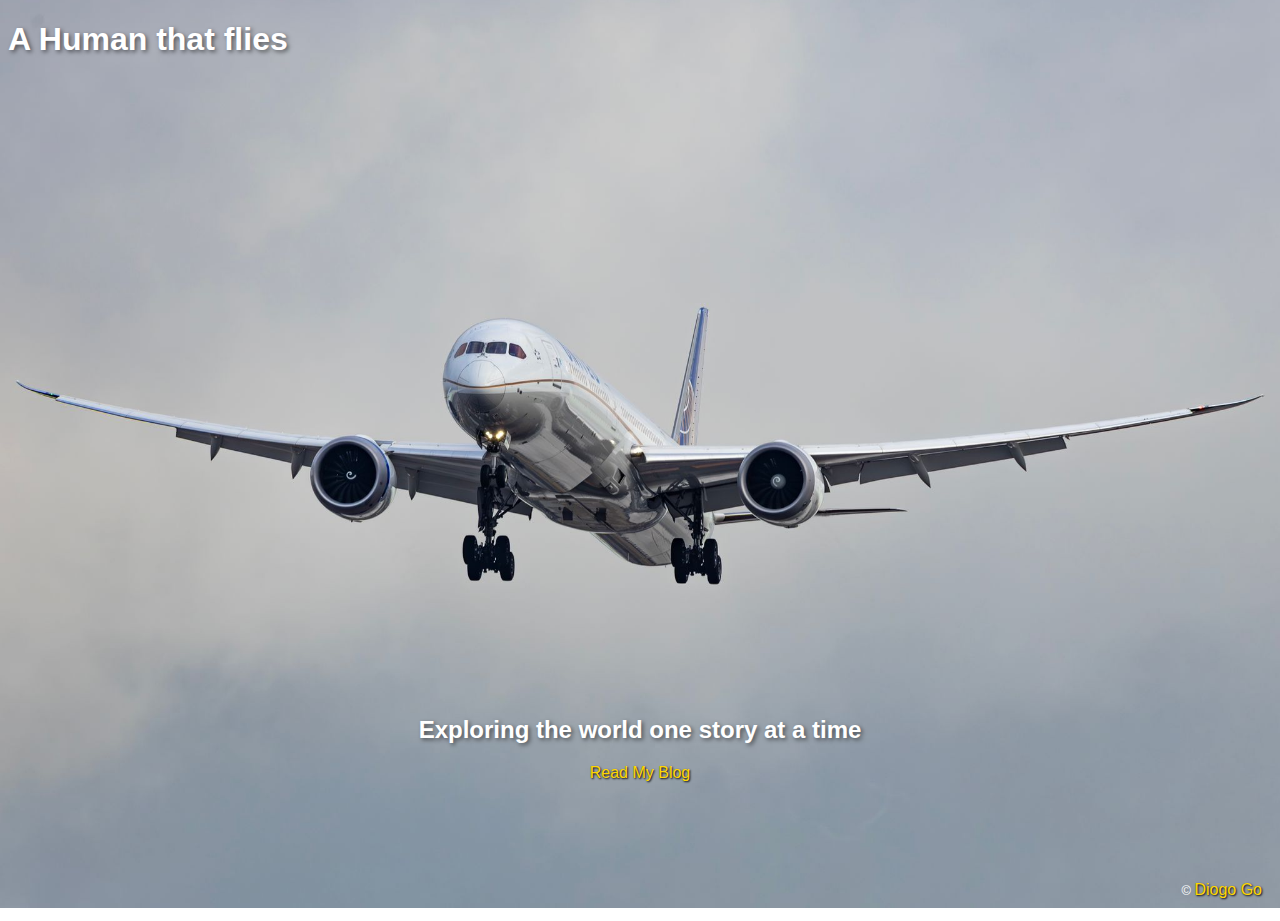
<file: index.html>
<!DOCTYPE html>
<html lang="en">
<head>
  <meta charset="UTF-8">
  <meta name="viewport" content="width=device-width, initial-scale=1.0">
  <title>A Human that flies</title>
  <link rel="stylesheet" href="Style.css">
</head>
<body>
  <h1 class="main-text">A Human that flies</h1>
  <div class="subtitle">
    <h2>Exploring the world one story at a time</h2>
    <a href="blog.html">Read My Blog</a>
  </div class="bottom-content">
  <! -- Main content here -->
  

</div>
  <div class="footer">
      <p>&copy; <a href="https://www.instagram.com/diogogo_aviation?igsh=MWo0cDRlbWFob2lzNQ==" target="_blank">Diogo Go</a></p>
  </div>
</body>
</html>
</file>
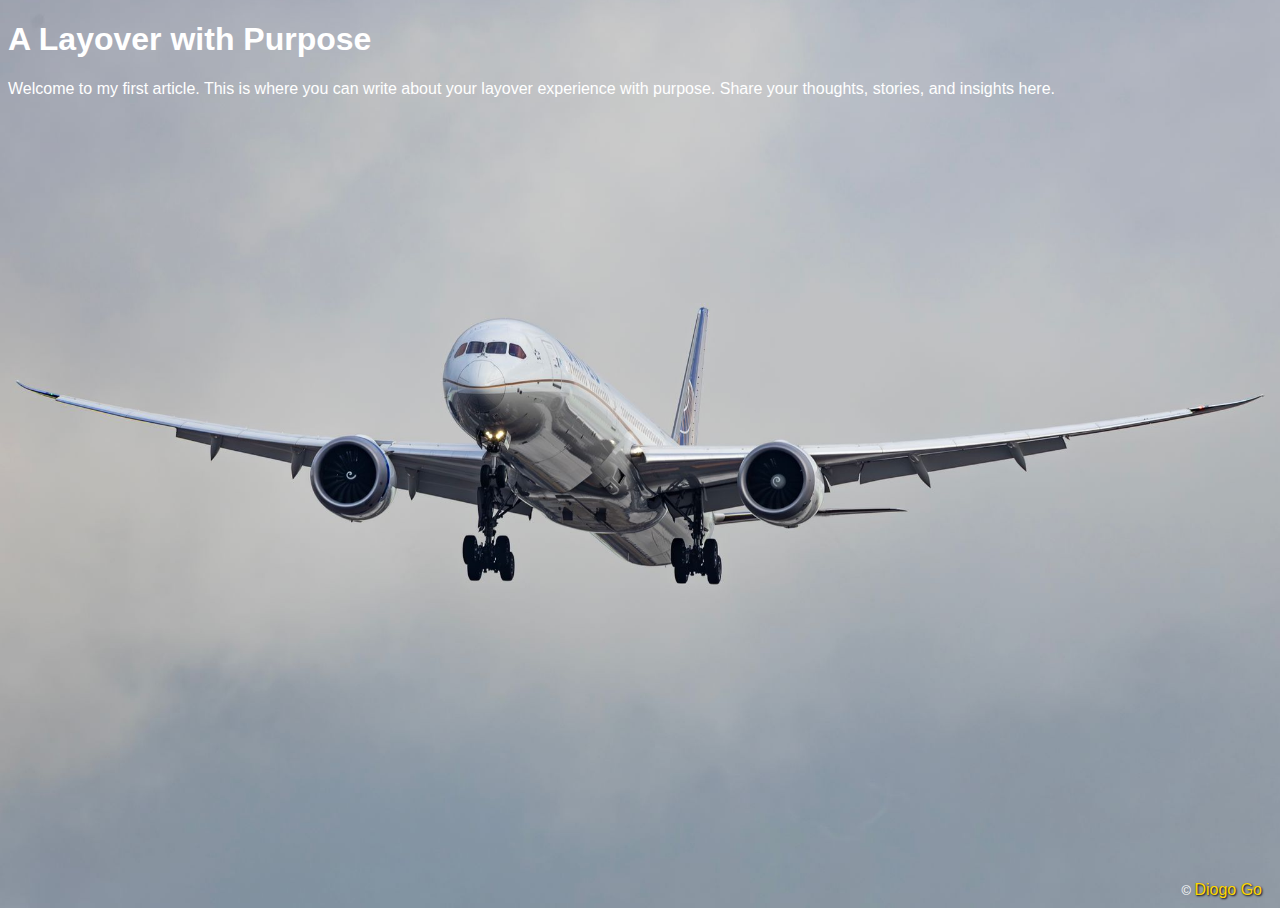
<file: Article 1.html>
<!DOCTYPE html>
<html lang="en">
<head>
  <meta charset="UTF-8">
  <meta name="viewport" content="width=device-width, initial-scale=1.0">
  <title>A Layover with Purpose</title>
  <link rel="stylesheet" href="Style.css">
</head>
<body>
  <h1 class="article-title">A Layover with Purpose</h1>
  <p>Welcome to my first article. This is where you can write about your layover experience with purpose. Share your thoughts, stories, and insights here.</p>
  <!-- Add more content as needed -->
  <div class="footer">
    <p>&copy; <a href="https://www.instagram.com/diogogo_aviation?igsh=MWo0cDRlbWFob2lzNQ==" class="footer-link">Diogo Go</a></p>
  </div>
</body>
</html>
</file>
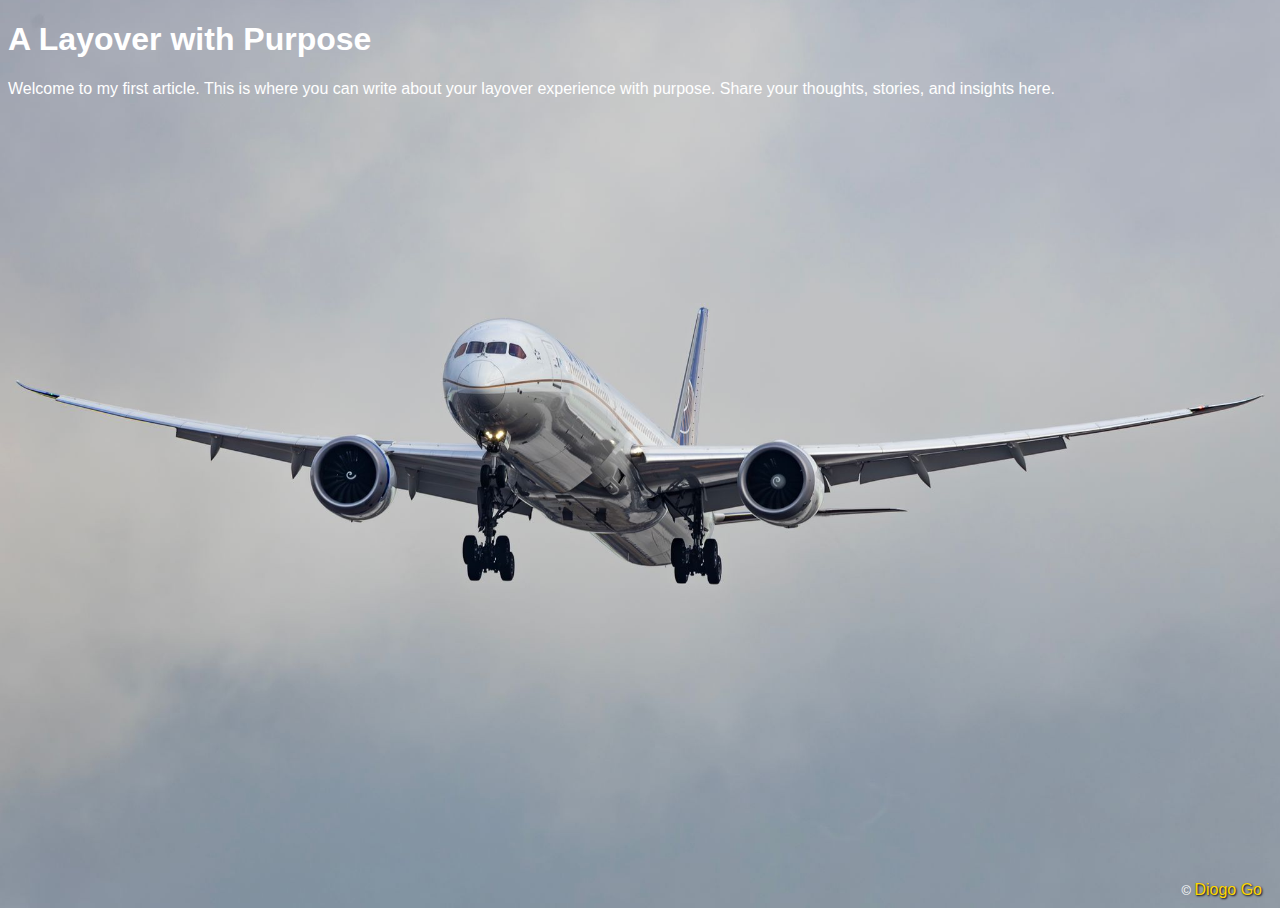
<file: article 1.html>
<!DOCTYPE html>
<html lang="en">
<head>
  <meta charset="UTF-8">
  <meta name="viewport" content="width=device-width, initial-scale=1.0">
  <title>A Layover with Purpose</title>
  <link rel="stylesheet" href="Style.css">
</head>
<body>
  <h1 class="article-title">A Layover with Purpose</h1>
  <p>Welcome to my first article. This is where you can write about your layover experience with purpose. Share your thoughts, stories, and insights here.</p>
  <!-- Wonder how the article will show up -->
  <div class="footer">
    <p>&copy; <a href="https://www.instagram.com/diogogo_aviation?igsh=MWo0cDRlbWFob2lzNQ==" class="footer-link">Diogo Go</a></p>
  </div>
</body>
</html>
</file>
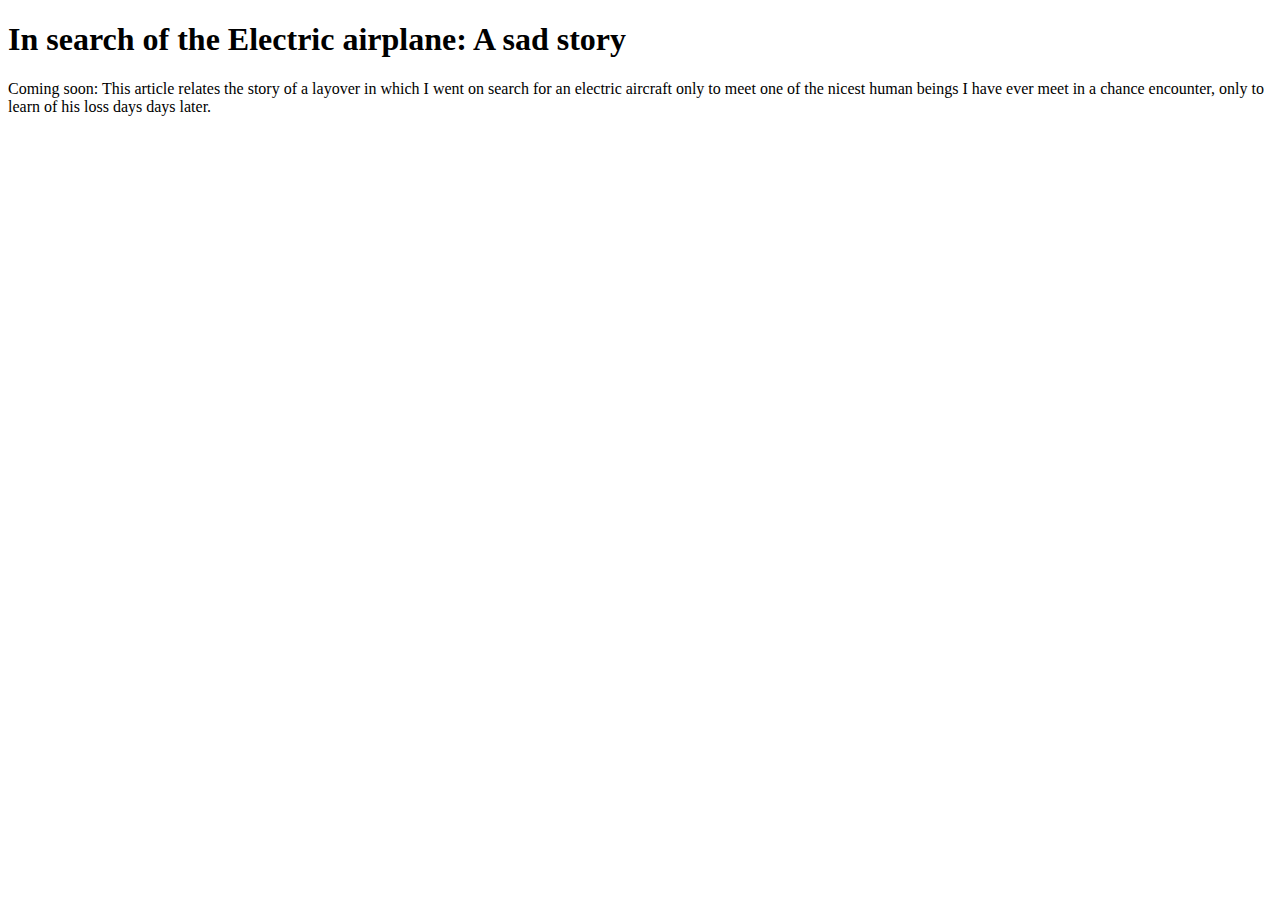
<file: article2.html>
<!DOCTYPE html>
<html lang="en">
<head>
    <meta charset="UTF-8">
    <meta name="viewport" content="width=device-width, initial-scale=1.0">
    <title>Document</title>
</head>
<body>
    <h1>In search of the Electric airplane: A sad story </h1>

<p>Coming soon:  This article relates the story of a layover in which I went on search for an electric aircraft only to meet one of the nicest human beings I have ever meet in a chance encounter, only to learn of his loss days days later.  </p>



</body>
</html>
</file>
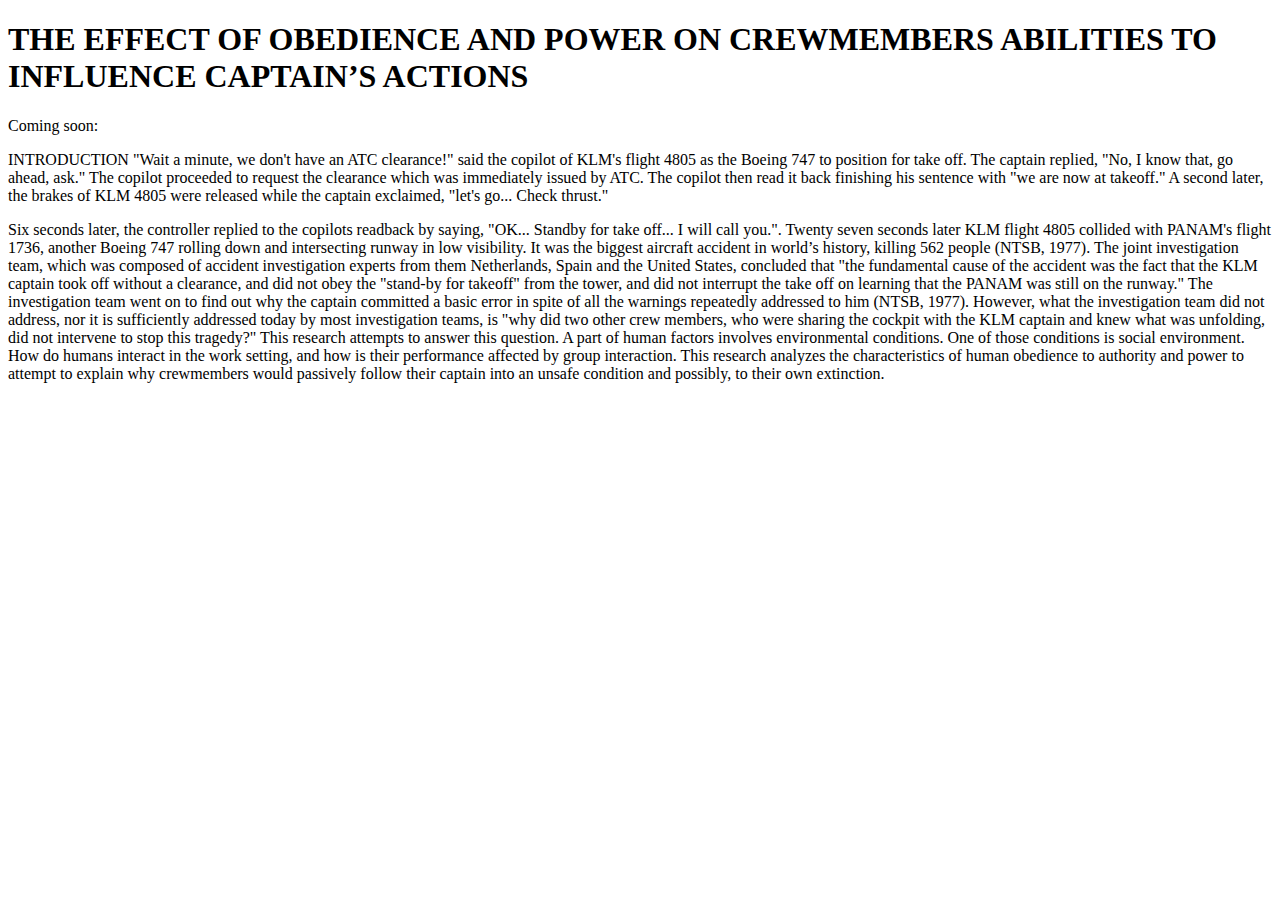
<file: article3.html>
<!DOCTYPE html>
<html lang="en">
<head>
    <meta charset="UTF-8">
    <meta name="viewport" content="width=device-width, initial-scale=1.0">
    <title>Document</title>
</head>
<body>
    <h1>THE EFFECT OF OBEDIENCE AND POWER ON CREWMEMBERS ABILITIES TO INFLUENCE CAPTAIN’S ACTIONS</h1>

<p>Coming soon: </p>
<p>INTRODUCTION
"Wait a minute, we don't have an ATC clearance!" said the copilot of KLM's flight 4805 as the Boeing 747 to position for take off. The captain replied, "No, I know that, go ahead, ask." The copilot proceeded to request the clearance which was immediately issued by ATC. The copilot then read it back finishing his sentence with "we are now at takeoff." A second later, the brakes of KLM 4805 were released while the captain exclaimed, "let's go... Check thrust."</p>
<p>Six seconds later, the controller replied to the copilots readback by saying, "OK... Standby for take off... I will call you.". Twenty seven seconds later KLM flight 4805 collided with PANAM's flight 1736, another Boeing 747 rolling down and intersecting runway in low visibility. It was the biggest aircraft accident in world’s history, killing 562 people (NTSB, 1977). The joint investigation team, which was composed of accident investigation experts from them Netherlands, Spain and the United States, concluded that "the fundamental cause of the accident was the fact that the KLM captain took off without a clearance, and did not obey the "stand-by for takeoff" from the tower, and did not interrupt the take off on learning that the PANAM was still on the runway." The investigation team went on to find out why the captain committed a basic error in spite of all the warnings repeatedly addressed to him (NTSB, 1977). However, what the investigation team did not address, nor it is sufficiently addressed today by most investigation teams, is "why did two other crew members, who were sharing the cockpit with the KLM captain and knew what was unfolding, did not intervene to stop this tragedy?" This research attempts to answer this question.
A part of human factors involves environmental conditions. One of those conditions is social environment. How do humans interact in the work setting, and how is their performance affected by group interaction. This research analyzes the characteristics of human obedience to authority and power to attempt to explain why crewmembers would passively follow their captain into an unsafe condition and possibly, to their own extinction.</p>


</body>
</html>
</file>
<file: Style.css>
@font-face {
    font-family: 'D-DIN Condensed';
    src: url('path/to/D-DIN-Condensed.woff2') format('woff2'),
         url('path/to/D-DIN-Condensed.woff') format('woff');
    font-weight: normal;
    font-style: normal;
}

@font-face {
    font-family: 'Stanley';
    src: url('path/to/Stanley.woff2') format('woff2'),
         url('path/to/Stanley.woff') format('woff');
    font-weight: normal;
    font-style: normal;
}

@font-face {
    font-family: 'Optician Sans';
    src: url('path/to/Optician-Sans.woff2') format('woff2'),
         url('path/to/Optician-Sans.woff') format('woff');
    font-weight: normal;
    font-style: normal;
}

/* Other styles */
body, html {
  font-family: "D-DIN Condensed", Icons;
  margin: 5;
  padding: 5;
  height: 100%;
}


body, html {
  font-family: Arial, sans-serif, Icons;
  margin: 5;
  padding: 5;
  height: 100%;
}

/* Add grey text shadow to main text */
.main-text {
    font-family: Arial, sans-serif, Icons;
    margin: 5;
    padding: 5;
    height: 100%;
    text-shadow: 2px 2px 4px rgba(0, 0, 0, 0.5); /* Adjust the values as needed */
}

/* Add grey text shadow to subtitle */
.subtitle {
  font-family: Arial, sans-serif, Icons;
  color: White;
  position: absolute;
  top: 75%;
  width: 100%;
  text-align: center;
    text-shadow: 2px 2px 4px rgba(0, 0, 0, 0.5); /* Adjust the values as needed */
}

body {
  background-image: url('Background Images/787Approach1-2024-12-31.jpg');
  background-size: cover;
  background-repeat: no-repeat;
  background-position: center;
  color: white;
  text-align: Left;
  position: relative;
  
}

body.blog-page {
  background-image: url('Background Images/ByStorm_7572.jpg'); /* New background image for blog.html */
  background-size: cover;
  background-repeat: no-repeat;
  background-position: center;
}

body.blog-page h1.blog-title {
    font-family: 'Stanley', Icons;
    color: white;
    text-shadow: 
        1px 1px 0 blue, 
        -1px 1px 0 blue, 
        1px -1px 0 blue, 
        -1px -1px 0 blue;
    position: relative;
    top: 30px; /* Adjusted to shift down */
    left: 30px; /* Adjusted to shift right */
    font-size: 3rem;
    margin: 0;
    padding-bottom: 20px;
    text-shadow: 2px 2px 4px rgba(0, 0, 0, 0.5); /* Added text shadow */
}


body.blog-page h2 {
    font-family: 'Optician Sans', Icons;
    margin-top: 40px; /* Adjusted to shift down */
    margin-left: 30px; /* Adjusted to shift right */
    font-size: 3.0rem;
    line-height: 1.5; /* Adjusted line spacing */
}

.article-content {
    font-family: 'Stanley', Icons;
    margin-top: 10px;
    font-size: 2.5rem; /* Increased font size */
}

.article-content img {
    width: 100%; /* Set image width to 100% of the parent element's width */
    max-width: 800px; /* Add a maximum width to avoid overly large images */
    height: auto; /* Maintain aspect ratio */
}

.article-content p {
  font-size: 1.3rem;
  font-weight: 400;
  color: rgba(0, 0, 0, 0.75);
  font-family: "D-DIN Condensed", Icons;
  font-style: normal;
  line-height: 1.3;
}

a {
  color: gold;
  text-decoration: none;
  font-size: 1.0rem;
  font-family: Arial, sans-serif;
  text-shadow: 1px 1px 2px black;
}

a:hover {
  text-decoration: underline;
}


.bottom-content {
  color: White;
  position: absolute;
  top: 75%;
  width: 100%;
  text-align: center;
}

.footer {
  color: white;
  position: absolute;
  bottom: 10px;
  right: 10px;
  font-size: 0.8rem;
}

body.article-page {
  background: none; /* Remove the background */
  background-color: white; /* Optional: Set a background color */
  color: black; /* Set text color to black */
  padding: 20px; /* Add padding */
}

/* Additional styles from Bluprint Protocol site */
.gallery_image_caption {
    margin-top: 1.5rem;
    margin-bottom: 0.5rem;
    font-size: 1.2rem;
    font-weight: 400;
    color: rgba(0, 0, 0, 0.25);
    font-family: "Monument Grotesk Mono", Icons;
    font-style: normal;
    line-height: 1.3;
}

.content img {
    float: none;
    margin-bottom: 1.5em;
}

/* New rule for blog page article content */
body.blog-page .article-content {
    font-family: Arial, sans-serif;
}
</file>
